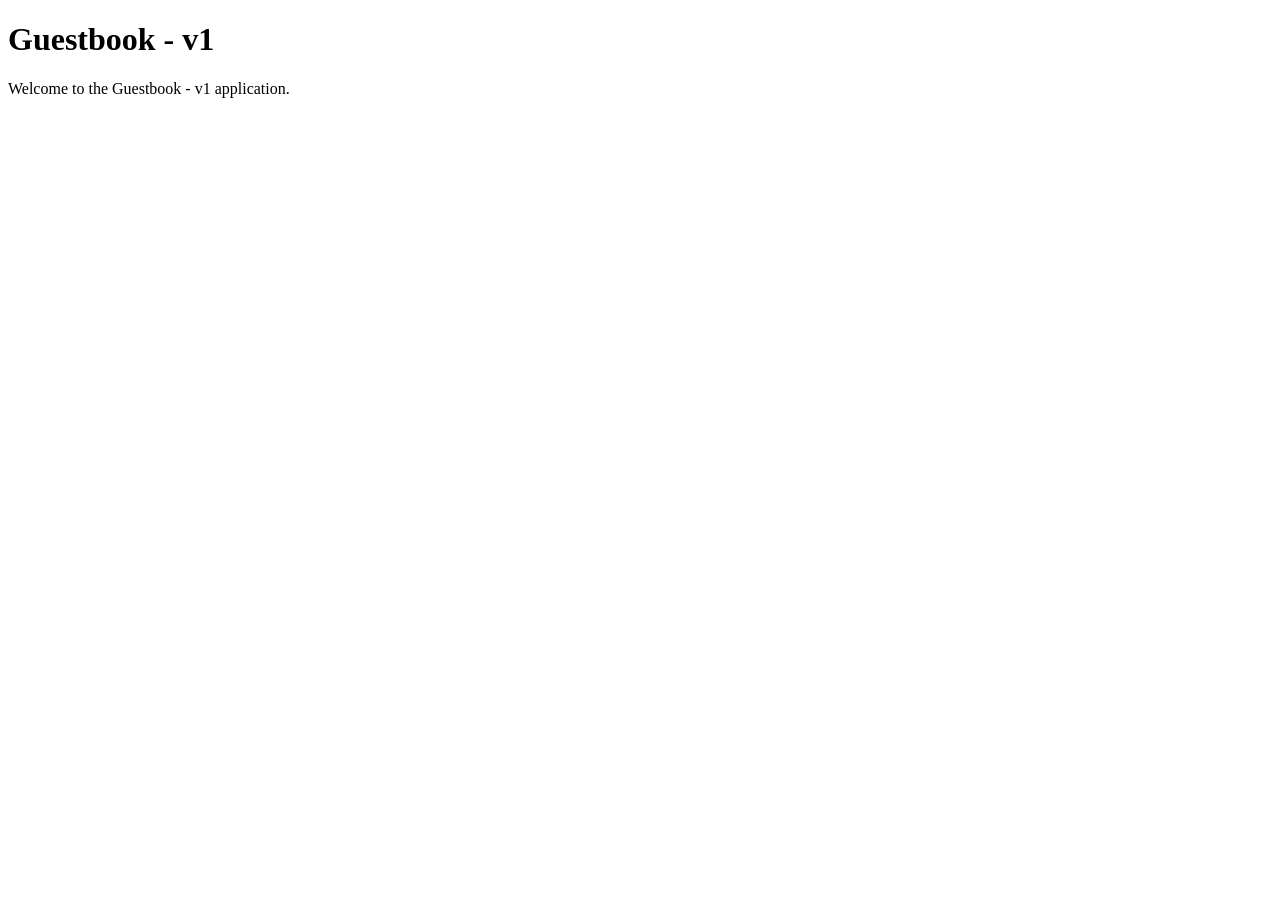
<file: Mock9/index.html>
<!DOCTYPE html>
<html lang="en">
  <head>
    <meta charset="UTF-8">
    <meta name="viewport" content="width=device-width, initial-scale=1.0">
    <title>Guestbook - v1</title>
  </head>
  <body>
    <h1>Guestbook - v1</h1>
    <p>Welcome to the Guestbook - v1 application.</p>
  </body>
</html>
</file>
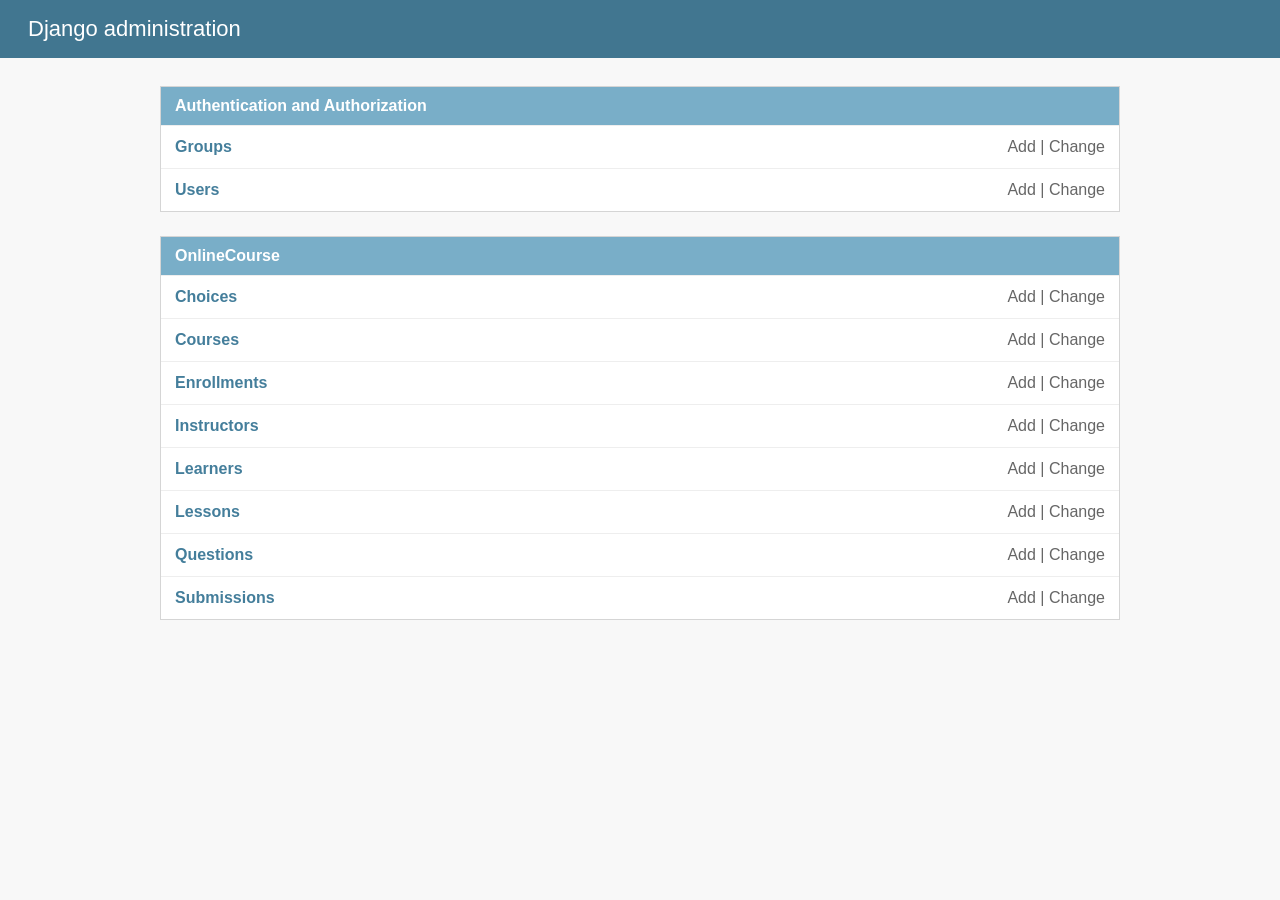
<file: Mock8/03-admin-site.html>
<!doctype html>
<html lang="en">
  <head>
    <meta charset="utf-8">
    <title>Django Admin Mock</title>
    <style>
      body { margin: 0; font-family: Arial, sans-serif; background: #f8f8f8; color: #222; }
      header { background: #417690; color: white; padding: 16px 28px; font-size: 22px; }
      main { width: 960px; margin: 28px auto; }
      section { margin-bottom: 24px; border: 1px solid #d5d5d5; background: white; }
      h2 { margin: 0; padding: 10px 14px; background: #79aec8; color: white; font-size: 16px; }
      table { width: 100%; border-collapse: collapse; }
      td { border-top: 1px solid #eee; padding: 12px 14px; }
      a { color: #447e9b; font-weight: 700; text-decoration: none; }
      .actions { text-align: right; color: #666; }
    </style>
  </head>
  <body>
    <header>Django administration</header>
    <main>
      <section>
        <h2>Authentication and Authorization</h2>
        <table>
          <tr><td><a href="#">Groups</a></td><td class="actions">Add | Change</td></tr>
          <tr><td><a href="#">Users</a></td><td class="actions">Add | Change</td></tr>
        </table>
      </section>
      <section>
        <h2>OnlineCourse</h2>
        <table>
          <tr><td><a href="#">Choices</a></td><td class="actions">Add | Change</td></tr>
          <tr><td><a href="#">Courses</a></td><td class="actions">Add | Change</td></tr>
          <tr><td><a href="#">Enrollments</a></td><td class="actions">Add | Change</td></tr>
          <tr><td><a href="#">Instructors</a></td><td class="actions">Add | Change</td></tr>
          <tr><td><a href="#">Learners</a></td><td class="actions">Add | Change</td></tr>
          <tr><td><a href="#">Lessons</a></td><td class="actions">Add | Change</td></tr>
          <tr><td><a href="#">Questions</a></td><td class="actions">Add | Change</td></tr>
          <tr><td><a href="#">Submissions</a></td><td class="actions">Add | Change</td></tr>
        </table>
      </section>
    </main>
  </body>
</html>
</file>
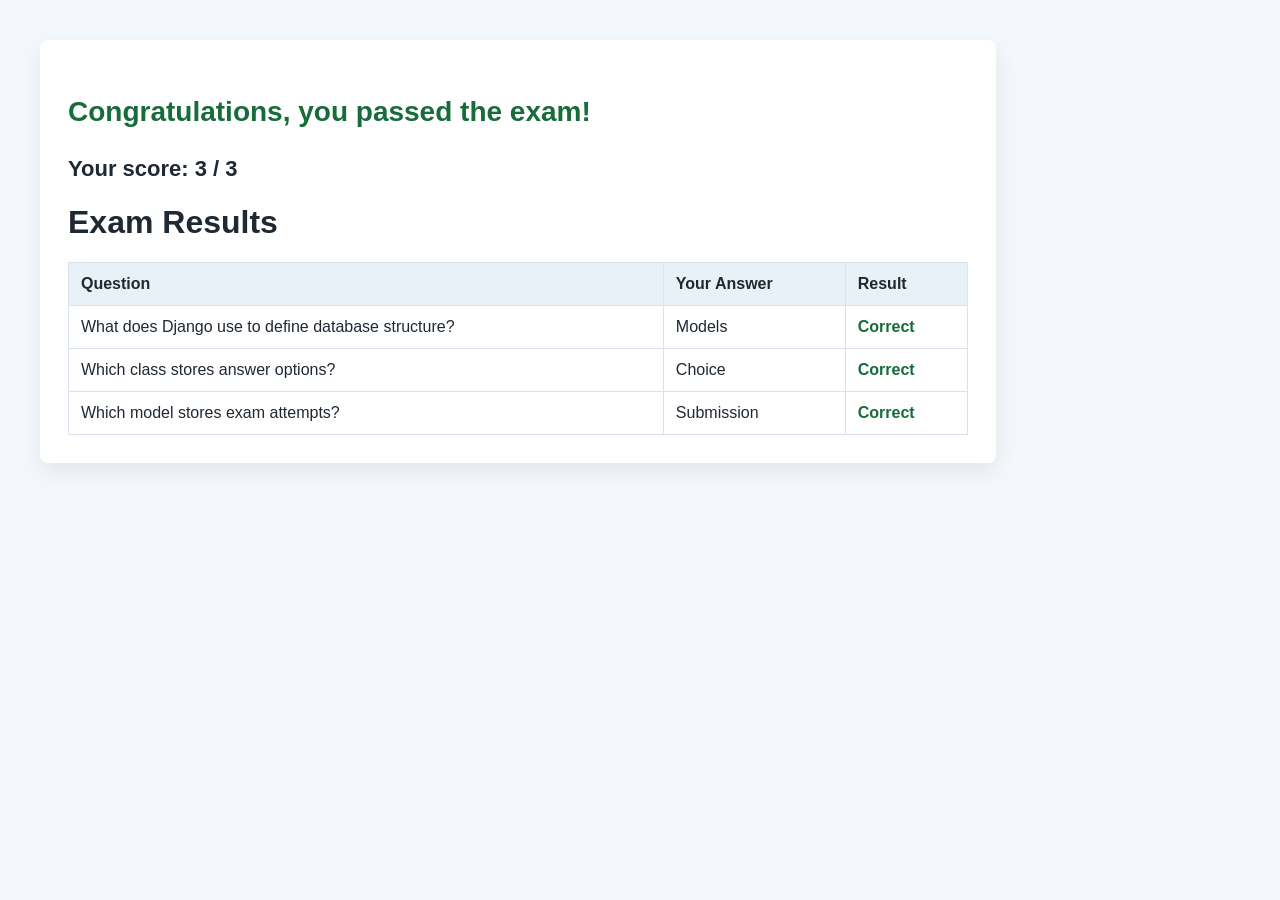
<file: Mock8/07-final.html>
<!doctype html>
<html lang="en">
  <head>
    <meta charset="utf-8">
    <title>Exam Result</title>
    <style>
      body { font-family: Arial, sans-serif; margin: 40px; background: #f4f7fb; color: #1f2933; }
      main { max-width: 900px; background: white; border-radius: 8px; padding: 28px; box-shadow: 0 8px 24px rgba(0,0,0,0.08); }
      .success { color: #176c3a; font-size: 28px; font-weight: 800; }
      .score { font-size: 22px; font-weight: 700; }
      table { width: 100%; border-collapse: collapse; margin-top: 18px; }
      th, td { border: 1px solid #d9e2ec; padding: 12px; text-align: left; }
      th { background: #e8f1f8; }
      .correct { color: #176c3a; font-weight: 700; }
    </style>
  </head>
  <body>
    <main>
      <p class="success">Congratulations, you passed the exam!</p>
      <p class="score">Your score: 3 / 3</p>
      <h1>Exam Results</h1>
      <table>
        <thead>
          <tr><th>Question</th><th>Your Answer</th><th>Result</th></tr>
        </thead>
        <tbody>
          <tr><td>What does Django use to define database structure?</td><td>Models</td><td class="correct">Correct</td></tr>
          <tr><td>Which class stores answer options?</td><td>Choice</td><td class="correct">Correct</td></tr>
          <tr><td>Which model stores exam attempts?</td><td>Submission</td><td class="correct">Correct</td></tr>
        </tbody>
      </table>
    </main>
  </body>
</html>
</file>
